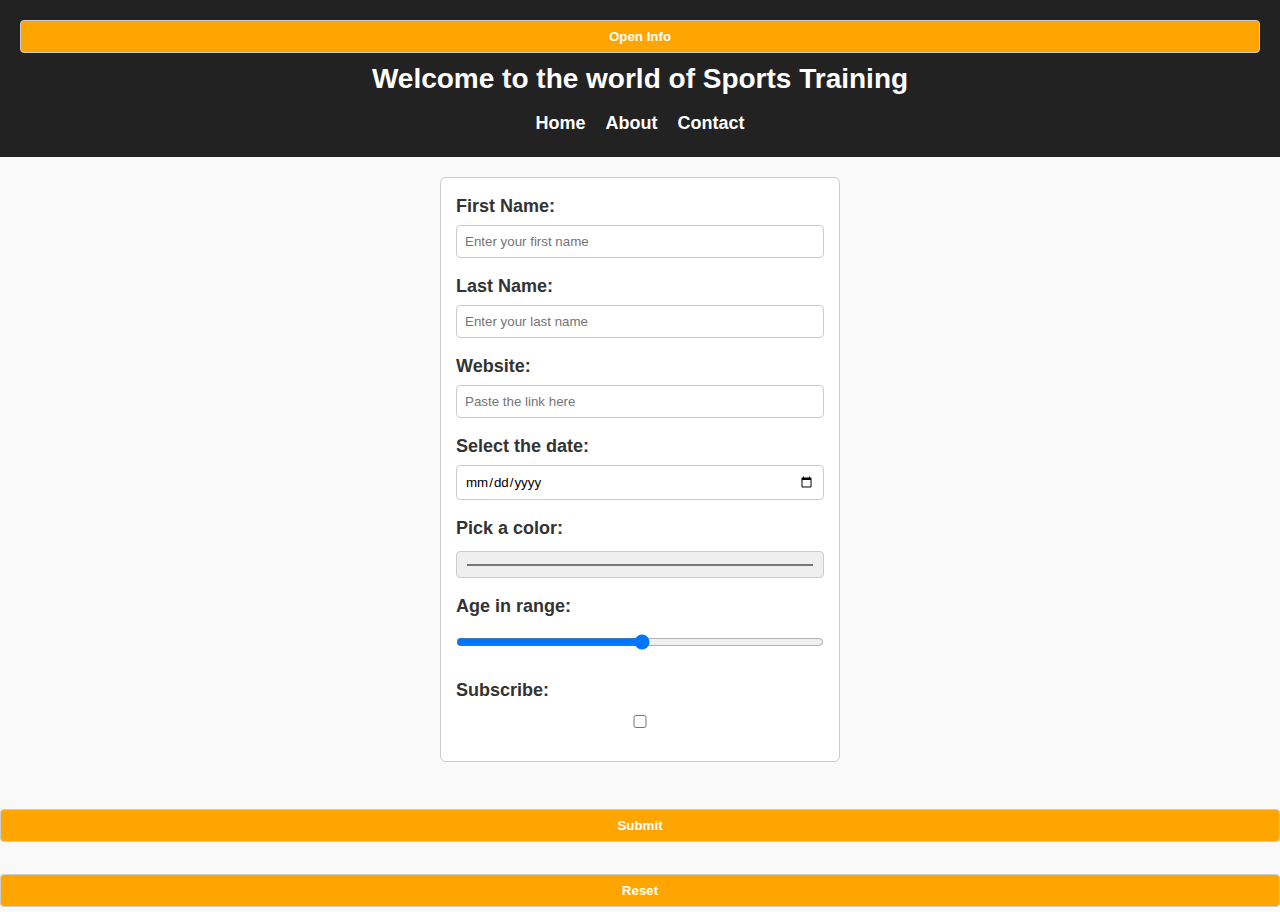
<file: contact.html>
<!DOCTYPE html>
<html lang="en">

<head>
    <meta charset="UTF-8">
    <meta name="viewport" content="width=device-width, initial-scale=1.0">

    <title>Contact</title>
    <link rel="stylesheet" href="assets/css/style.css">
    <link rel="icon" type="image/png" href="favicon.png">

    <meta property="og:title" content="Sports Training - Contact">
    <meta property="og:description" content="Reach out to Sports Training via our contact form or email.">
    <meta property="og:image" content="images/preview.png">
    <meta property="og:url" content="https://yourwebsite.com/contact.html">
    <meta property="og:type" content="website">

</head>

<body>


    <header>
        <!-- Dialog -->
        <dialog id="infoDialog">
            <h3>Welcome to Sports Training!</h3>
            <p>Check out our latest teams and events.</p>
            <button id="closeDialog">Close</button>
        </dialog>

        <!-- Button to open dialog -->
        <button id="openDialog">Open Info</button>



        <h1>Welcome to the world of Sports Training</h1>
        <nav>
            <ul>
                <li><a href="index.html">Home</a></li>
                <li><a href="about.html">About</a></li>
                <li><a href="contact.html">Contact</a></li>
            </ul>
        </nav>
    </header>

    <form class="data">
        <div>
            <label for="firstName">First Name:</label>
            <input type="text" id="firstName" placeholder="Enter your first name">
        </div>

        <div>
            <label for="lastName">Last Name:</label>
            <input type="text" id="lastName" placeholder="Enter your last name">
        </div>

        <div>
            <label for="userUrl">Website:</label>
            <input type="url" id="userUrl" placeholder="Paste the link here">
        </div>

        <div>
            <label for="dob">Select the date:</label>
            <input type="date" id="dob">
        </div>

        <div>
            <label for="favColor">Pick a color:</label>
            <input type="color" id="favColor">
        </div>

        <div>
            <label for="ageRange">Age in range:</label>
            <input type="range" id="ageRange" min="1" max="100">
        </div>

        <div>
            <label for="subscribe">Subscribe:</label>
            <input type="checkbox" id="subscribe">
        </div>
    </form>
    <br>
    <button id="sb-btn">Submit</button>
    <br>
    <br>
    <button id="rst-btn">Reset</button>

    <a href="https://www.canva.com/design/DAGzWuBGJvw/TRX0Ag5v_jnDrWJitCJRPA/edit?referrer=brochures-landing-page"></a>


    <script>
        const dialog = document.getElementById('infoDialog');
        const openBtn = document.getElementById('openDialog');
        const closeBtn = document.getElementById('closeDialog');

        openBtn.addEventListener('click', () => {
            dialog.showModal(); // opens modal
        });

        closeBtn.addEventListener('click', () => {
            dialog.close(); // closes modal
        });
    </script>

</body>

</html>
</file>
<file: assets/css/style.css>
/* ===== BASIC RESET ===== */
* {
  margin: 0;
  padding: 0;
  box-sizing: border-box;
  font-family: Arial, sans-serif;
}

/* ===== BODY ===== */
body {
  background: #f9f9f9;
  color: #333;
  line-height: 1.5;
  font-size: clamp(14px, 2vw, 18px); /* responsive text size */
}

/* ===== HEADER ===== */
header {
  background: #222;
  color: white;
  padding: clamp(10px, 2vw, 20px); /* responsive padding */
  text-align: center;
}

header h1 {
  margin-bottom: 10px;
  font-size: clamp(18px, 4vw, 28px); /* clamp for font size */
}

nav ul {
  list-style: none;
  display: flex;
  justify-content: center;
  gap: 20px;
  flex-wrap: wrap;
}

nav a {
  color: white;
  text-decoration: none;
  font-weight: bold;
}

nav a:hover {
  color: orange;
}

/* ===== MAIN CONTENT ===== */
main {
  max-width: 1000px;
  margin: 20px auto;
  padding: 10px;
}

/* ===== RESPONSIVE GALLERY ===== */
.gallery {
  display: grid;
  grid-template-columns: repeat(auto-fit, minmax(220px, 1fr));
  gap: 15px;
  margin: 20px 0;
}

.gallery img {
  width: 100%;
  aspect-ratio: 16 / 9;     /* keeps images in same shape */
  object-fit: cover;        /* crops nicely without stretching */
  border-radius: 6px;
}

/* ===== TABLE ===== */
table {
  width: 100%;
  border-collapse: collapse;
  margin: 20px 0;
}

th, td {
  border: 1px solid #ccc;
  padding: 8px;
  text-align: center;
}

thead {
  background: orange;
  color: white;
}

tbody tr:nth-child(even) {
  background: #f2f2f2;
}

/* ===== FORM ===== */
form.data {
  max-width: 400px;
  margin: 20px auto;
  background: white;
  padding: 15px;
  border: 1px solid #ccc;
  border-radius: 6px;
}

form.data div {
  margin-bottom: 10px;
}

label {
  display: block;
  margin-bottom: 5px;
  font-weight: bold;
}

input, button {
  width: 100%;
  padding: 8px;
  margin-bottom: 5px;
  border: 1px solid #ccc;
  border-radius: 4px;
}

button {
  background: orange;
  color: white;
  font-weight: bold;
  cursor: pointer;
}

button:hover {
  background: darkorange;
}

/* ===== MEDIA ELEMENTS ===== */
img, video, audio {
  display: block;
  max-width: 100%;
  margin: 15px auto;
  border-radius: 6px;
}

video {
  aspect-ratio: 16 / 9;
  object-fit: cover;
}

/* ===== FOOTER ===== */
footer {
  background: #222;
  color: white;
  text-align: center;
  padding: 10px;
  margin-top: 20px;
}

/* ===== MEDIA QUERIES (Responsive) ===== */
@media (max-width: 768px) {
  nav ul {
    flex-direction: column;
    gap: 10px;
  }

  main {
    padding: 5px;
  }

  table, th, td {
    font-size: 14px;
  }
}

/* ===== DARK MODE ===== */
@media (prefers-color-scheme: dark) {
  body {
    background: #111;
    color: #eee;
  }

  header, footer {
    background: #000;
  }

  nav a {
    color: #eee;
  }

  nav a:hover {
    color: orange;
  }

  table {
    border-color: #555;
  }

  th {
    background: #333;
  }

  td {
    border-color: #555;
  }

  form.data {
    background: #222;
    border: 1px solid #555;
  }

  input, button {
    background: #333;
    color: #eee;
    border: 1px solid #555;
  }

  /* Focus styles for accessibility */
a:focus, button:focus, input:focus {
  outline: 3px solid orange;
  outline-offset: 2px;
}

}

@media print {
  nav, footer, video, audio {
    display: none; /* hide non-essential stuff */
  }

  body {
    color: black;
    background: white;
    font-size: 12pt;
  }

  a::after {
    content: " (" attr(href) ")"; /* show links in print */
  }
}

dialog {
  border: none;
  border-radius: 8px;
  padding: 20px;
  box-shadow: 0 0 10px rgba(0,0,0,0.3);
}
</file>
